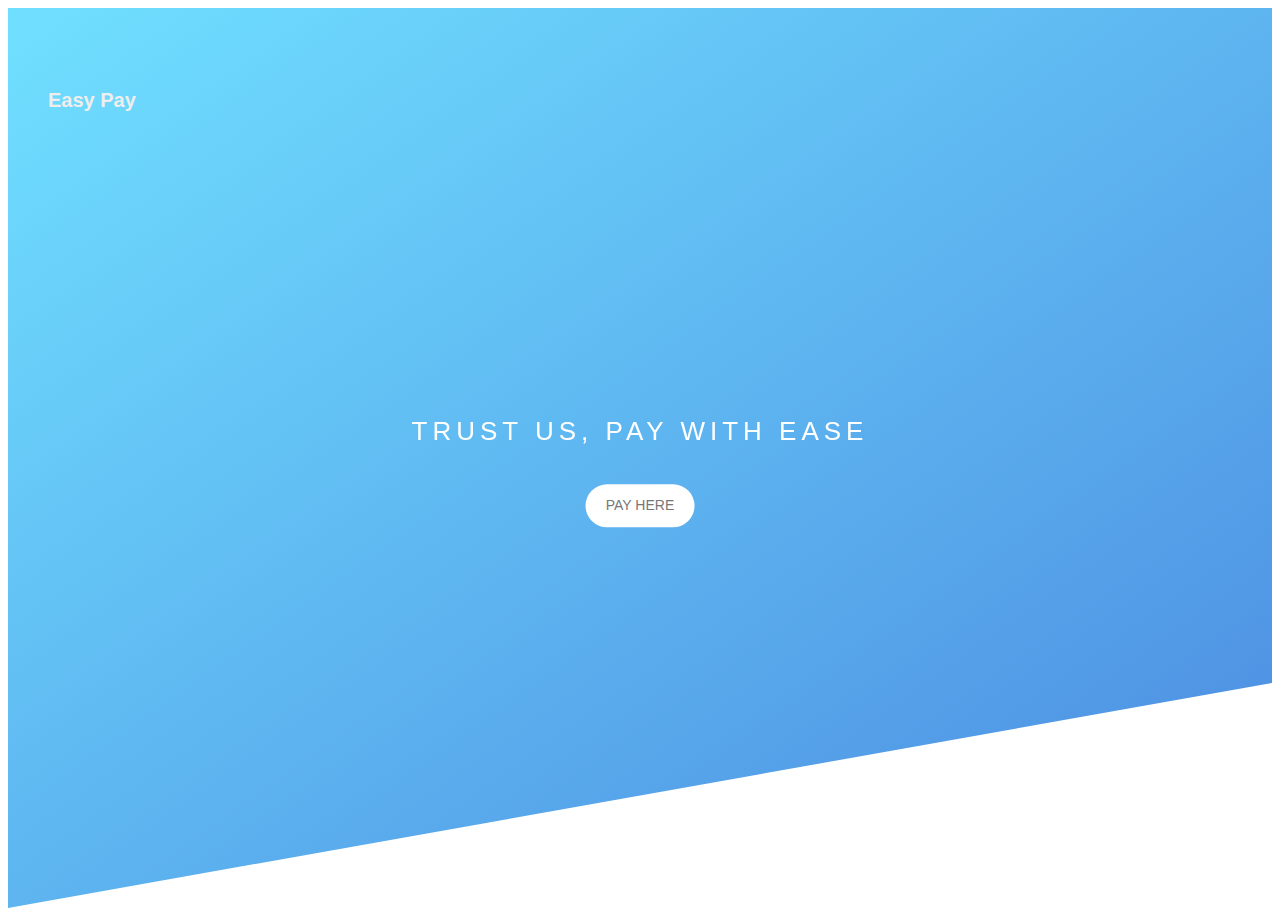
<file: public/index.html>
<!DOCTYPE html>
<html lang="en">
<head>
    <meta charset="UTF-8">
    <meta name="viewport" content="width=device-width, initial-scale=1.0">
    <title>Landing page</title>
    <link rel="stylesheet" href="landing.css"> <!-- Link to your CSS file -->
</head>
<body>
    <header class="header">
        <div class="brand-box">
            <h1><span class="brand">Easy Pay</span></div></h1>
        </div>
        
        <div class="text-box">
            <h1 class="heading-primary">
                <span class="heading-primary-main">Trust Us, Pay with Ease</span>
                <span class="heading-primary-sub"></span>
            </h1>
            <a href="payment.html" class="btn btn-white btn-animated">Pay Here</a>
        </div>
    </header>
</body>
</html>
</file>
<file: public/landing.css>
body {
    font-family: 'Lato', sans-serif;
    font-weight: 400;
    font-size: 16px;
    line-height: 1.7;
    color: #eee;
}

.header {
    height: 100vh;
    background-image: 
    linear-gradient(to right bottom, 
   rgba(76, 216, 255, 0.8),
   rgba(30, 108, 217, 0.8)),
   url('https://techjaja.com/wp-content/uploads/2019/07/VISA-and-Mastercards.jpg');
    
  background-size: cover;
    background-position: top;
    position: relative;

    clip-path: polygon(0 0, 100% 0, 100% 75vh, 0 100%);
}

.brand-box {
    position: absolute;
    top: 40px;
    left: 40px;
}

.brand { font-size: 20px; }

.text-box {
    position: absolute;
    top: 50%;
    left: 50%;
    transform: translate(-50%, -50%);
    text-align: center;
}

.heading-primary {
    color: #fff;
    text-transform: uppercase;

    backface-visibility: hidden;
    margin-bottom: 30px;
}

.heading-primary-main {
    display: block;
    font-size: 26px;
    font-weight: 400;
    letter-spacing: 5px;
}

.heading-primary-sub {
    display: block;
    font-size: 18px;
    font-weight: 700;
    letter-spacing: 7.4px;
}

.btn:link,
.btn:visited {
    text-transform: uppercase;
    text-decoration: none;
    padding: 10px 20px;
    display: inline-block;
    border-radius: 100px;
    transition: all .2s;
    position: relative;
}

.btn:hover {
    transform: translateY(-3px);
    box-shadow: 0 10px 20px rgba(0, 0, 0, 0.2);
}

.btn:active {
    transform: translateY(-1px);
    box-shadow: 0 5px 10px rgba(0, 0, 0, 0.2);
}

.btn-white {
    background-color: #fff;
    color: #777;
  font-size: 14px;
}
</file>
